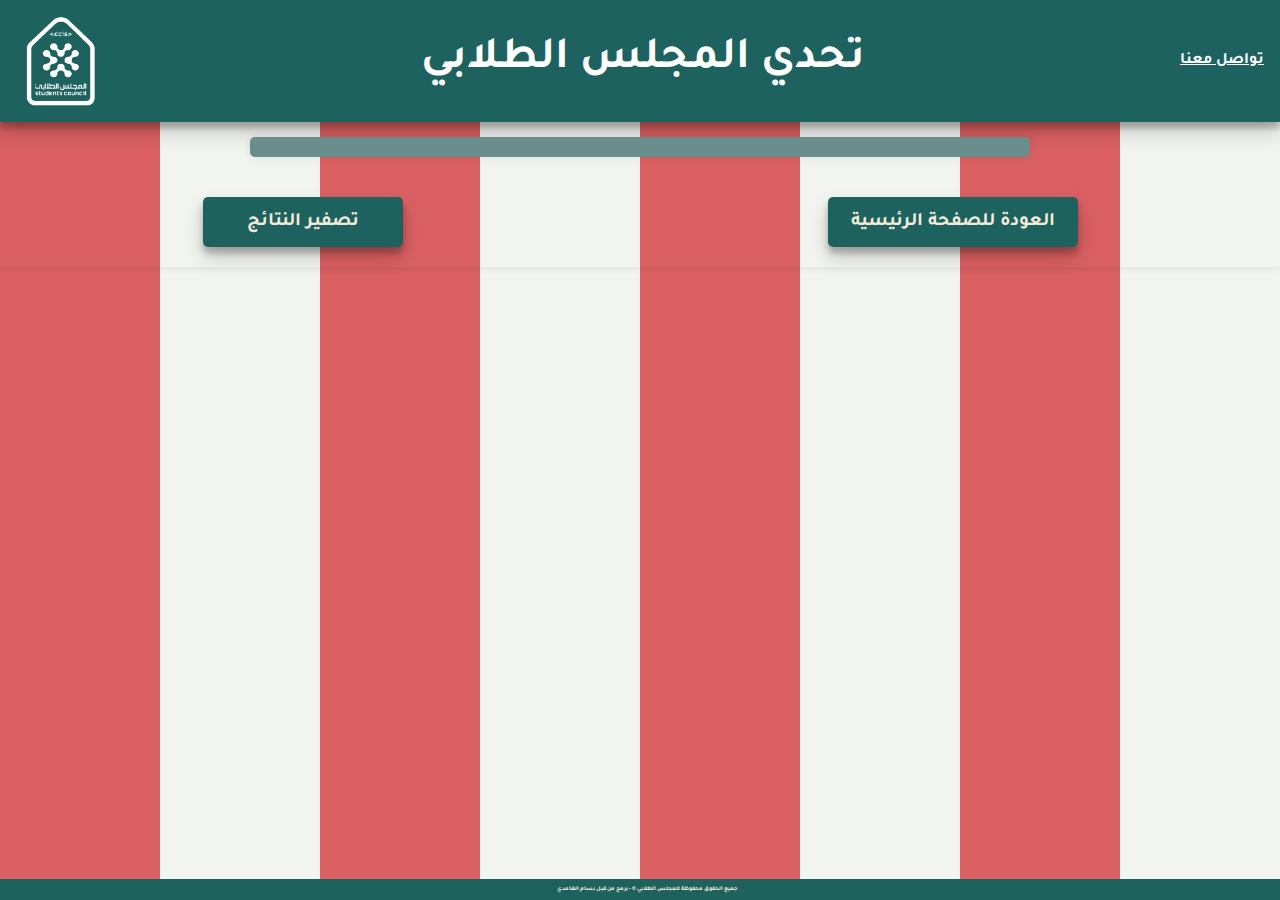
<file: results.html>
<!DOCTYPE html>
<html>

<head>
    <title>النتائج</title>
    <link rel="stylesheet" type="text/css" href="style.css">
</head>

<body onload="showResults()">

    <nav>
        <img id="logo" src="G.png" alt="Logo">
        <h1>تحدي المجلس الطلابي  </h1>
            <a href="https://twitter.com/CCISSTCO">تواصل معنا</a>
    </nav>
    <div id="results"></div>
    <div id="buttons">
        <button id="reset">تصفير النتائج</button>
        <button id="back" onclick="window.location.href='index.html'">العودة للصفحة الرئيسية</button>
    </div>
    <div id="footer">جميع الحقوق محفوظة للمجلس الطلابي © - برمج من قبل بسام الغامدي</div>    
    <script src="results.js"></script>
</body>

</html>
</file>
<file: style.css>
@import url('https://fonts.googleapis.com/css2?family=Tajawal:wght@700&display=swap');

body {

        background: repeating-linear-gradient(
            to right,
            #da6063 0%,
            #da6063 12.5%,
            #f2f5ef 12.5%,
            #f2f5ef 25%,
            #da6063 25%,
            #da6063 37.5%,
            #f2f5ef 37.5%,
            #f2f5ef 50%,
            #da6063 50%,
            #da6063 62.5%,
            #f2f5ef 62.5%,
            #f2f5ef 75%,
            #da6063 75%,
            #da6063 87.5%,
            #f2f5ef 87.5%,
            #f2f5ef 100%
        );

    
    
    
    font-family: 'Tajawal', sans-serif;
    font-weight: bold;
    background-color: #FFFFFF;
    margin: 0;
    padding: 0;
    color: #231f20;
    box-shadow: 0px 0px 10px 0px rgba(0, 0, 0, 0.1);
    /* إضافة الظل */
}

a {
    color: white;
}

h1 {
    font-size: 280%;
    text-align: center; 
    margin: 0 auto; 
    color: #ffffff;

}


nav {
    height: 90px;
    border-bottom: #1d625f;
    display: flex;
    justify-content: space-between;
    justify-content: space-around;
    padding: 1em;
    display: flex;
    align-items: center;
    background-color: #1d625f;
}


#logo {
    width: 90px;
    height: 90px;
}

#join-us {
    color: #F4EADA;
    font-size: 1.2em;
}

#event {
    text-align: center;
    padding: 20px;
}

#event-logo {
    width: 280px;
    height: 90px;
    display: inline-block;
    vertical-align: middle;
}

#event-name {
    display: inline-block;
    vertical-align: middle;
    font-size: 2em;
    color: #1d625f;
}

#welcome {
    font-size: 1em;
    text-align: center;
    padding: 13px;
    background-color: #E2D56E;
    color: #1d625f;

}

#start {
    font-family: 'Tajawal', sans-serif;
    font-weight: bold;
    display: block;
    width: 200px;
    height: 50px;
    margin: 20px auto;
    background-color: #1d625f;
    color: #F4EADA;
    border: none;
    border-radius: 5px;
    font-size: 1.2em;
}

#timer {
    font-size: 1.2em;
    text-align: center;
    color: #ffffff;
    background-color: #698D8C;
    padding: 12px;
    border-radius: 5px;
    margin: 12px;
    margin-left: 40%;
    margin-right: 40%;
}

#quiz {
    font-family: 'Tajawal', sans-serif;
    font-weight: bold;
    margin: 15px;
    padding: 10px;
    background-color: #698D8C;
    direction: rtl;
    border-radius: 5px;
    box-shadow: 0px 0px 10px 0px rgba(0, 0, 0, 0.1);
}
#quiz h3 {
    color: #FFFFFF;
}


#quiz button {
    font-family: 'Tajawal', sans-serif;
    font-weight: bold;
    display: block;
    width: 100%;
    padding: 10px;
    margin-top: 10px;
    background-color: #1d625f;
    color: #F4EADA;
    border: 2px solid black;
    /* إضافة حدود سوداء بسمك 2 بكسل */
    border-radius: 5px;
    font-size: 1.2em;
    transition: background-color 0.3s ease;
}

#quiz button:hover {
    background-color: #698D8C;
    color: #1d625f;
}


#footer {
    text-align: center;
    font-size: 11%;
    padding: 7px;
    background-color: #1d625f;
    color: #F4EADA;
    position: fixed;
    bottom: 0;
    width: 100%;
}

#buttons {
    display: flex;
    justify-content: center;
    gap: 20px;
    margin-top: 20px;
}

#reset, #back {
    font-family: 'Tajawal', sans-serif;
    font-weight: bold;
    width: 200px;
    height: 50px;
    background-color: #1d625f;
    color: #F4EADA;
    border: none;
    border-radius: 5px;
    font-size: 1.2em;
}


#results {
    font-family: 'Tajawal', sans-serif;
    font-weight: bold;
    margin: 15px;
    margin-left: 250px;
    margin-right: 250px;
    padding: 10px;
    background-color: #698D8C;
    direction: rtl;
    border-radius: 5px;
    box-shadow: 0px 0px 10px 0px rgba(0, 0, 0, 0.1);
}

#back {
    font-family: 'Tajawal', sans-serif;
    font-weight: bold;
    display: block;
    width: 250px;
    height: 50px;
    margin: 20px auto;
    background-color: #1d625f;
    color: #F4EADA;
    border: none;
    border-radius: 5px;
    font-size: 1.2em;
}

#results p {
    color: #FFFFFF;
    font-size: 1.2em;
    padding: 2px 0;
    align-items: center;
    text-align: center;
}


#reset {
    font-family: 'Tajawal', sans-serif;
    font-weight: bold;
    display: block;
    width: 200px;
    height: 50px;
    margin: 20px auto;
    background-color: #1d625f;
    color: #F4EADA;
    border: none;
    border-radius: 5px;
    font-size: 1.2em;
}



/* الأنماط المحددة للأجهزة المحمولة */
@media screen and (max-width: 480px) {
    body {
        font-size: 0.8em;
    }

    h1 {
        font-size: 350%;
        text-align: center; 
        margin: 0 auto; 
        color: #698D8C;
    }


    #quiz button {
        width: 100%;
        align-items: center;
        padding: 8px;
        font-size: 1em;
    }

    #event-name {
        font-size: 1.5em;
    }

    #event-logo {
        width: 200px;
        height: 60px;
    }

    #start {
        width: 150px;
        height: 40px;
        font-size: 1em;
    }

    #timer {
        font-size: 1em;
    }

    #result {
        font-size: 1.2em;
    }

    #footer {
        font-size: 8%;
    }


    a {
        font-size: 55%;

    }

    nav {
        height: 60px;
        font-size: 40%;
        display: flex;
        align-items: center;
        text-align: center; 
        margin: 0 auto; 
        color: #698D8C;
    }

    #logo {
        width: 55px;
        height: 55px;
    }

    #join-us {
        font-size: 1em;
    }

    #event {
        padding: 15px;
    }

    #welcome {
        font-size: 0.8em;
        padding: 10px;
    }

    #quiz {
        margin: 15px;
        padding: 12px;
    }

    #show-incorrect-button {
        width: 70%;
        height: 40px;
        font-size: 1em;
    }

    #incorrect-answers {
        margin: 0.8em;
        padding: 0.8em;
    }
}

nav,
#quiz button,
#quiz,
button,
#timer,
#start,
#show-incorrect-button,
#welcome,
#result {
    box-shadow: 0 10px 20px rgba(0, 0, 0, 0.19), 0 6px 6px rgba(0, 0, 0, 0.23);
}
</file>
